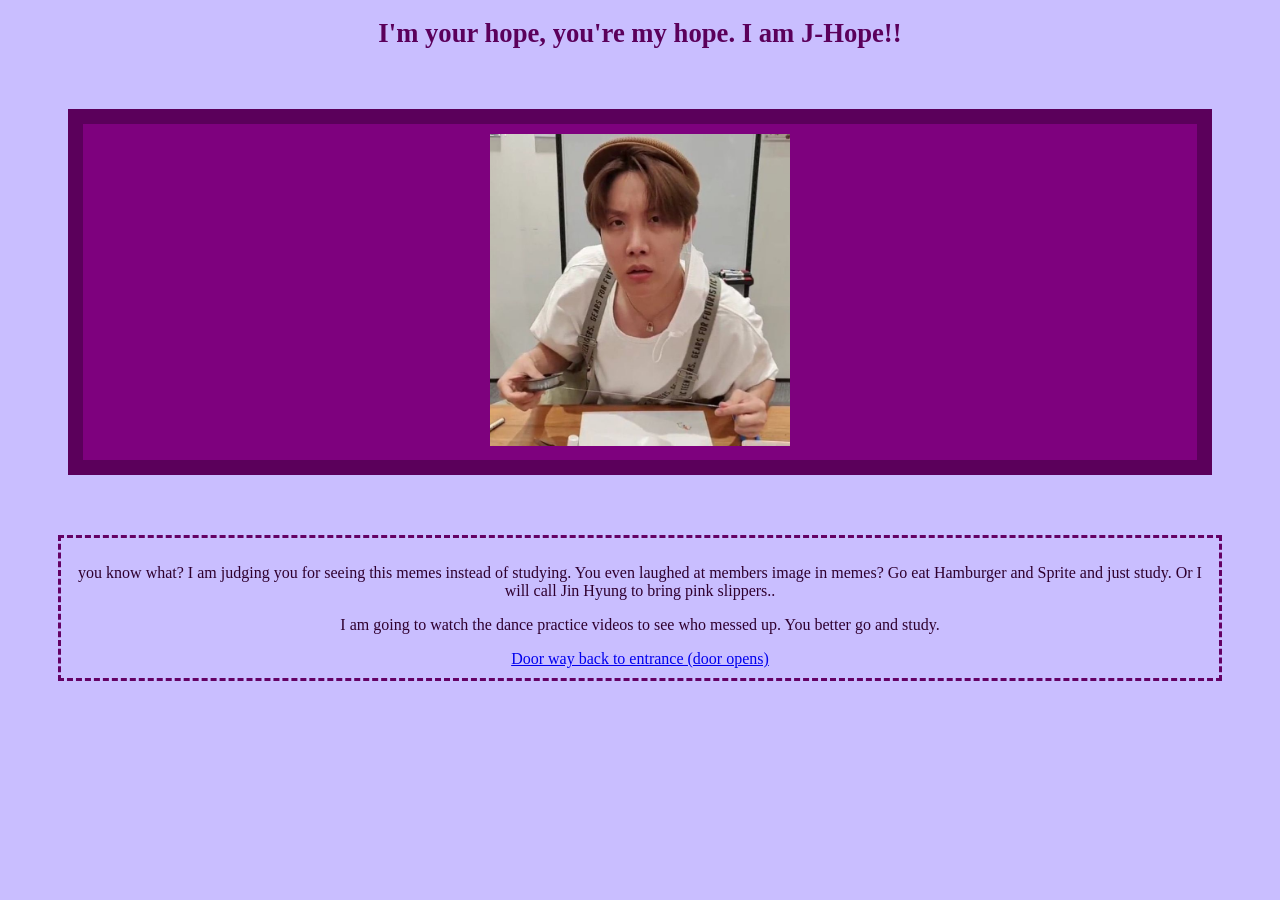
<file: promeme/hobi.html>
<!DOCTYPE html>
<html lang="en">
  <head>
    <meta charset="UTF-8">
    <link rel="stylesheet" href="./style.css"/>
    <title>Judgin machine</title>
  </head>
  <body>
    <center>
        <div id="intro">
            <h1>I'm your hope, you're my hope. I am J-Hope!!</h1>
        </div>
        <div id="img">
            <img src="./images/hopejudge.jpg" width="300px"/>
        </div>
        <div id="go">
            <p>you know what? I am judging you for seeing this memes instead of studying. You even laughed at members image in memes? Go eat Hamburger and Sprite and just study. Or I will call Jin Hyung to bring pink slippers..</p>
            <p>I am going to watch the dance practice videos to see who messed up. You better go and study.</p>
            <a href="./index.html">Door way back to entrance (door opens)</a>
        </div>
    </center>
  </body>
</html>
</file>
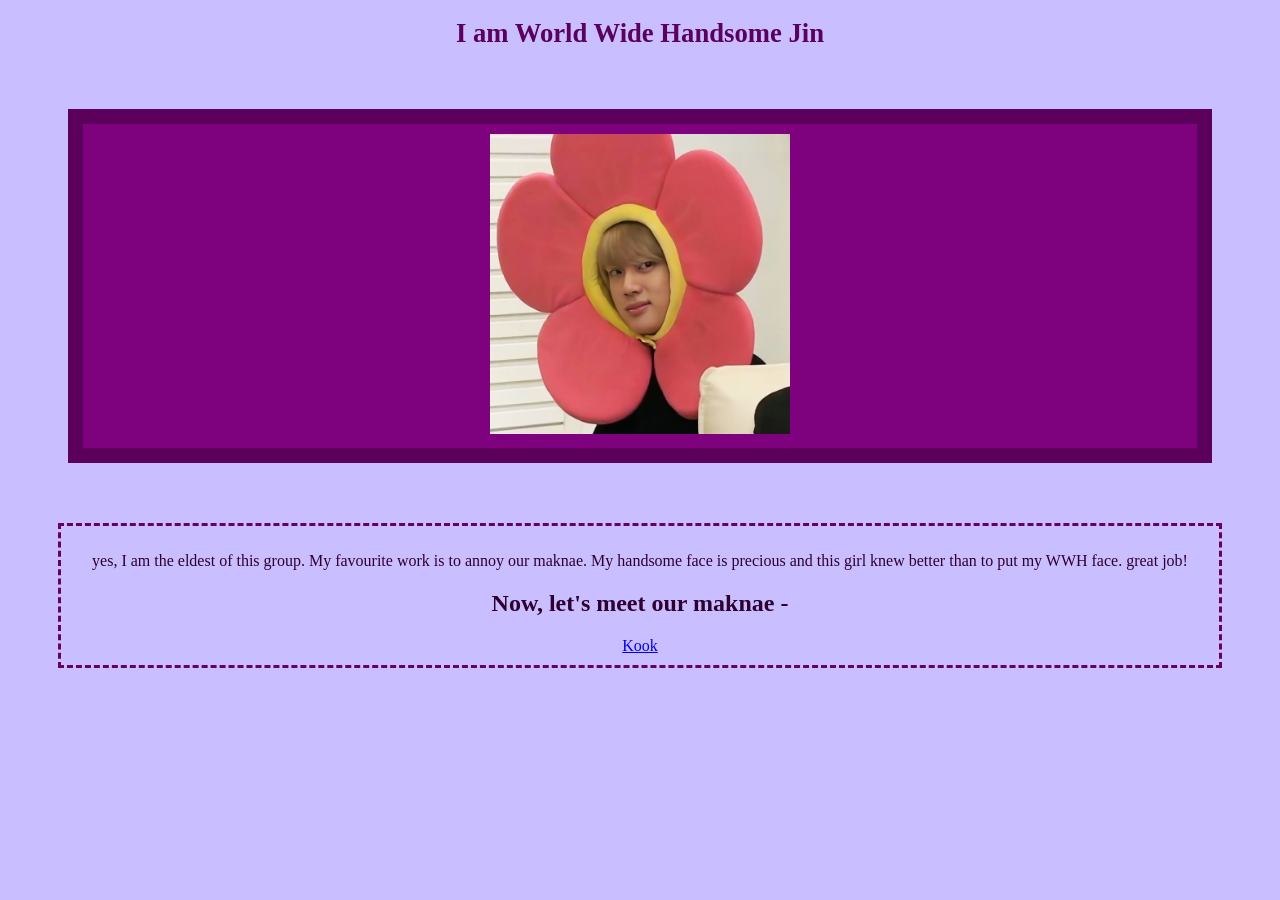
<file: promeme/jin.html>
<!DOCTYPE html>
<html lang="en">
  <head>
    <meta charset="UTF-8">
    <link rel="stylesheet" href="./style.css"/>
    <title>World Wide Handsome</title>
  </head>
  <body>
    <center>
        <div id="intro">
            <h1>I am World Wide Handsome Jin</h1>
        </div>
        <div id="img">
            <img src="./images/wwhjin.jpg" width="300px"/>
        </div>
        <div id="go">
            <p id="jin">yes, I am the eldest of this group. My favourite work is to annoy our maknae. My handsome face is precious and this girl knew better than to put my WWH face. great job!</p>
            <h2>Now, let's meet our maknae - </h2>
            <a href="./kookie.html">Kook</a>
        </div>
    </center>
  </body>
</html>
</file>
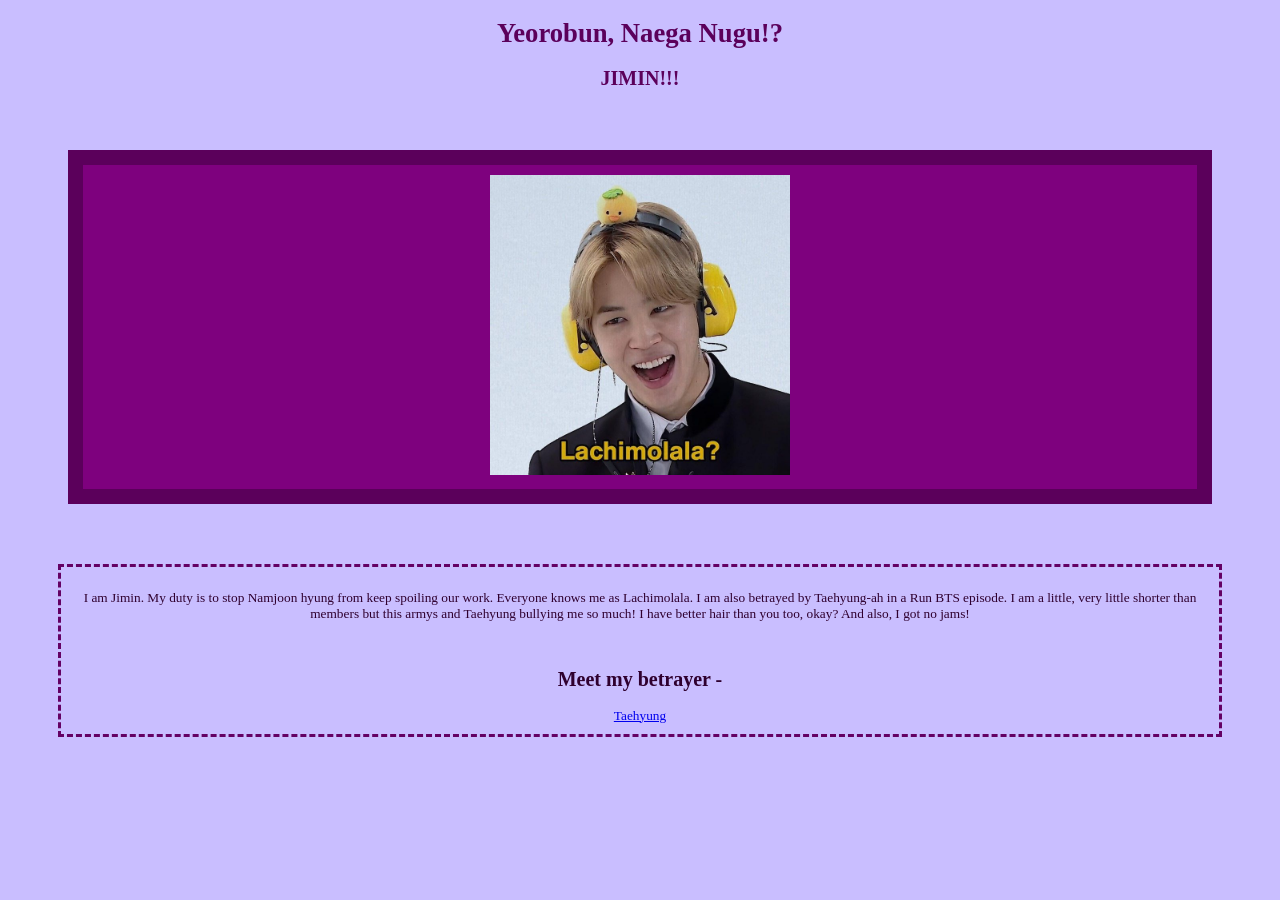
<file: promeme/jm.html>
<!DOCTYPE html>
<html lang="en">
  <head>
    <meta charset="UTF-8">
    <link rel="stylesheet" href="./style.css"/>
    <title>Mochi Jimin</title>
  </head>
  <body>
    <center>
        <div id="intro">
            <h1>Yeorobun, Naega Nugu!?</h1>
            <h2>JIMIN!!!</h2>
        <div id="img">
            <img src="./images/lachimolala.jpg" width="300px"/>
        </div>
        <div id="go">
            <p>I am Jimin. My duty is to stop Namjoon hyung from keep spoiling our work. Everyone knows me as Lachimolala. I am also betrayed by Taehyung-ah in a Run BTS episode. I am a little, very little shorter than members but this armys and Taehyung bullying me so much! I have better hair than you too, okay? And also, I got no jams!</p>
            <br/>
            <h2>Meet my betrayer - </h2><a href="./tae.html">Taehyung</a>
        </div>
    </center>
  </body>
</html>
</file>
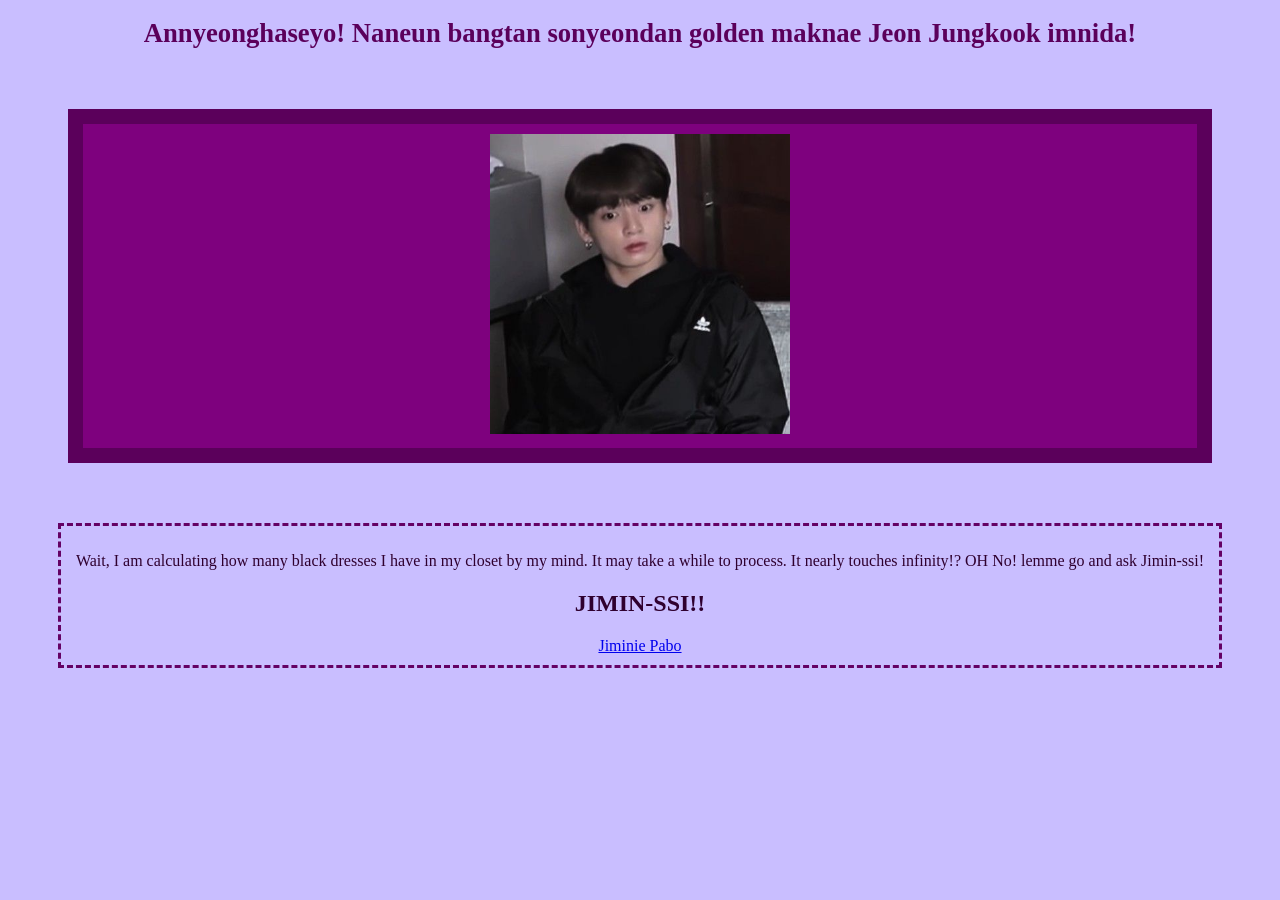
<file: promeme/kookie.html>
<!DOCTYPE html>
<html lang="en">
  <head>
    <meta charset="UTF-8">
    <link rel="stylesheet" href="./style.css"/>
    <title>Golden Maknae</title>
  </head>
  <body>
    <center>
        <div id="intro">
            <h1>Annyeonghaseyo! Naneun bangtan sonyeondan golden maknae Jeon Jungkook imnida!</h1>
        </div>
        <div id="img">
            <img src="./images/confjin.jpg" width="300px"/>
        </div>
        <div id="go">
            <p>Wait, I am calculating how many black dresses I have in my closet by my mind. It may take a while to process. It nearly touches infinity!? OH No! lemme go and ask Jimin-ssi!</p>
            <h2>JIMIN-SSI!!</h2>
            <a href="./jm.html">Jiminie Pabo</a>
        </div>
    </center>
  </body>
</html>
</file>
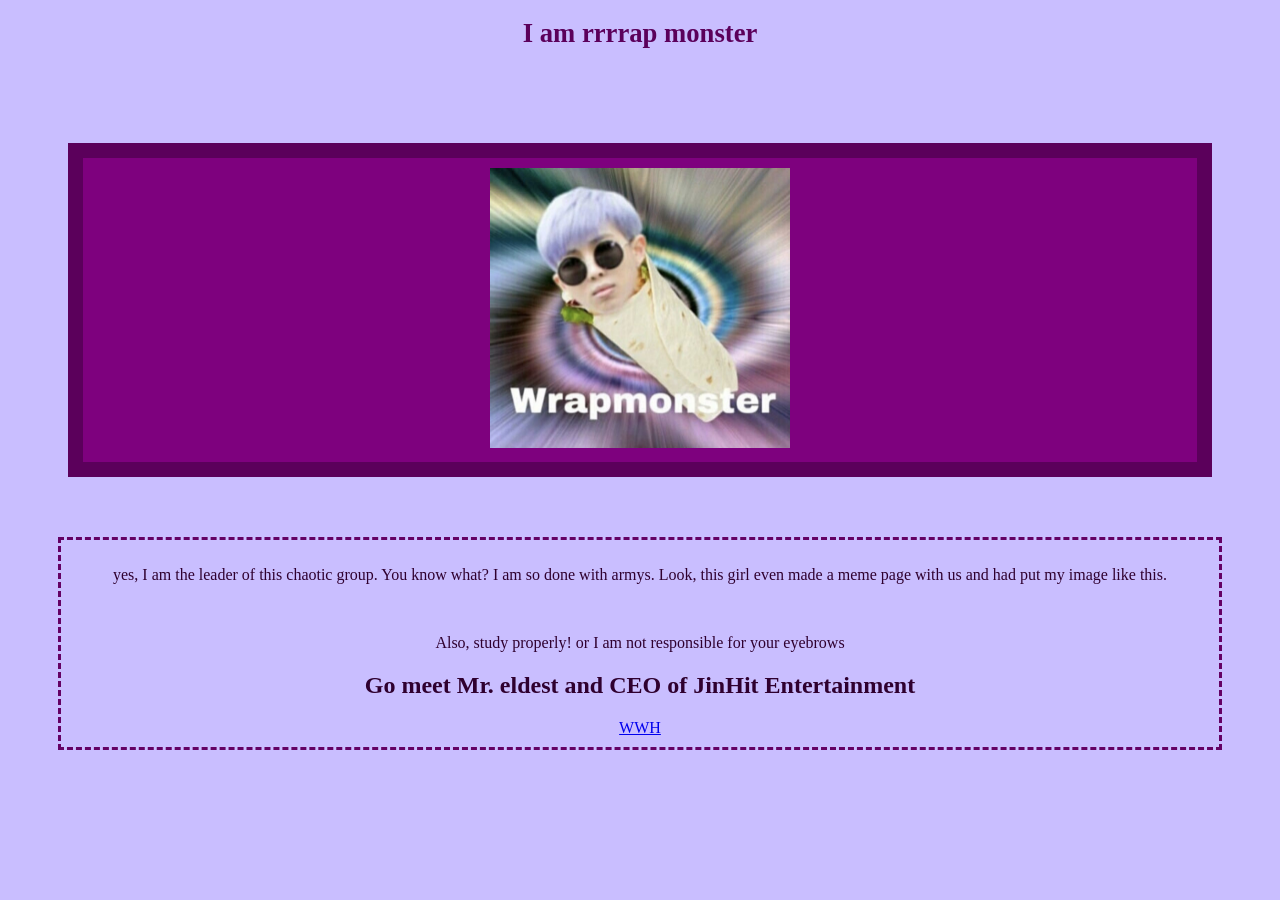
<file: promeme/rap.html>
<!DOCTYPE html>
<html lang="en">
  <head>
    <meta charset="UTF-8">
    <link rel="stylesheet" href="./style.css"/>
    <title>God of Destruction</title>
  </head>
  <body>
    <center>
      <div id="intro">
        <h1>I am rrrrap monster</h1><br/>
      </div>
      <div id="img">
        <img src="./images/rapmon.jpg" width="300px"/>
      </div>
      <div id="go">
        <p id="rapmon">yes, I am the leader of this chaotic group. You know what? I am so done with armys. Look, this girl even made a meme page with us and had put my image like this.</p>
        <br/>
        <p id="rapmon">Also, study properly! or I am not responsible for your eyebrows</p>
        <h2>Go meet Mr. eldest and CEO of JinHit Entertainment</h2>
        <a href="./jin.html">WWH</a>
      </div>
    </center>
  </body>
</html>
</file>
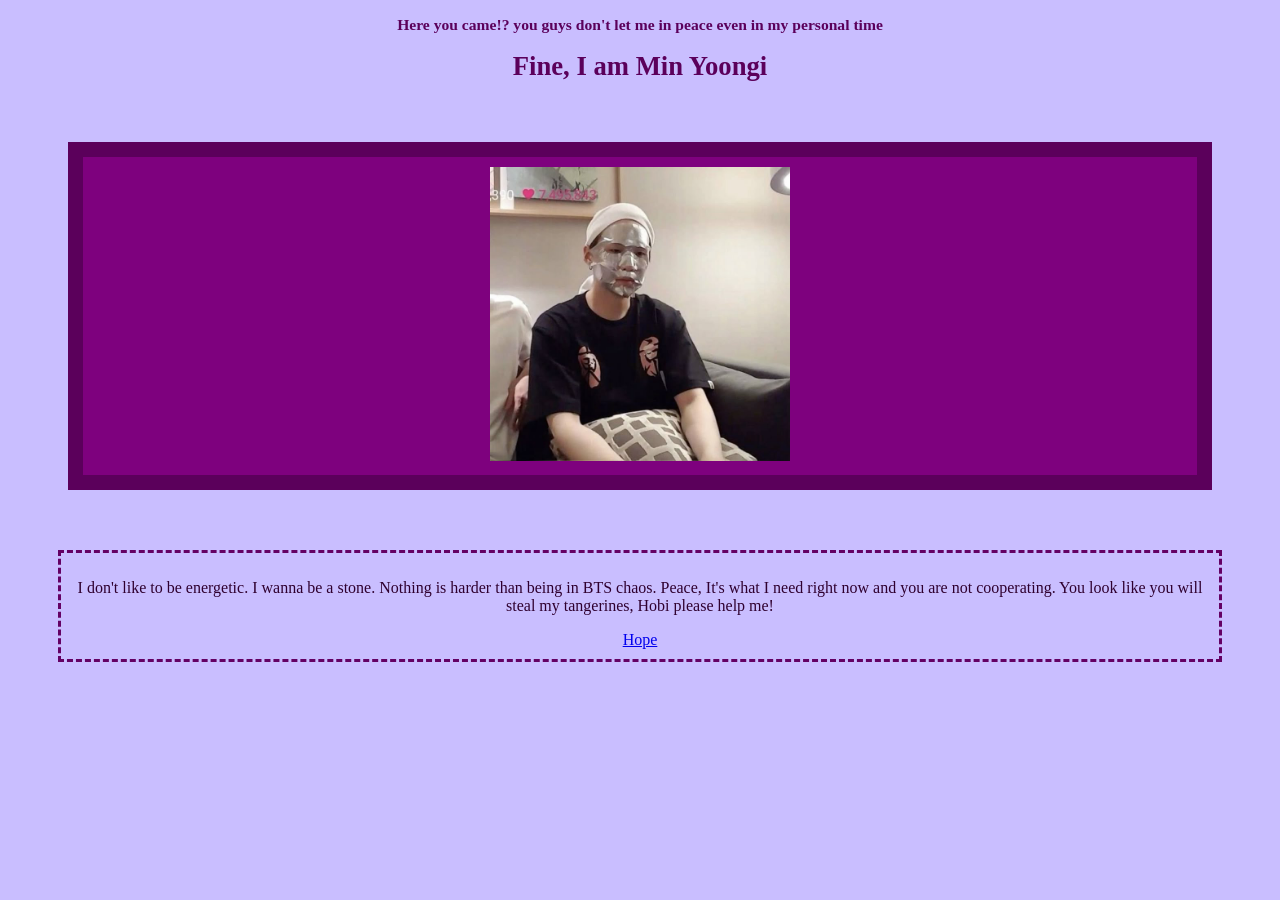
<file: promeme/suga.html>
<!DOCTYPE html>
<html lang="en">
  <head>
    <meta charset="UTF-8">
    <link rel="stylesheet" href="./style.css"/>
    <title>Agust D</title>
  </head>
  <body>
    <center>
        <div id="intro">
            <h3>Here you came!? you guys don't let me in peace even in my personal time</h3>
            <h1>Fine, I am Min Yoongi</h1>
        </div>
        <div id="img">
            <img src="./images/yoongi.jpg" width="300px"/>
        </div>
        <div id="go">
            <p>I don't like to be energetic. I wanna be a stone. Nothing is harder than being in BTS chaos. Peace, It's what I need right now and you are not cooperating. You look like you will steal my tangerines, Hobi please help me!</p>
            <a href="./hobi.html">Hope</a>
        </div>
    </center>
  </body>
</html>
</file>
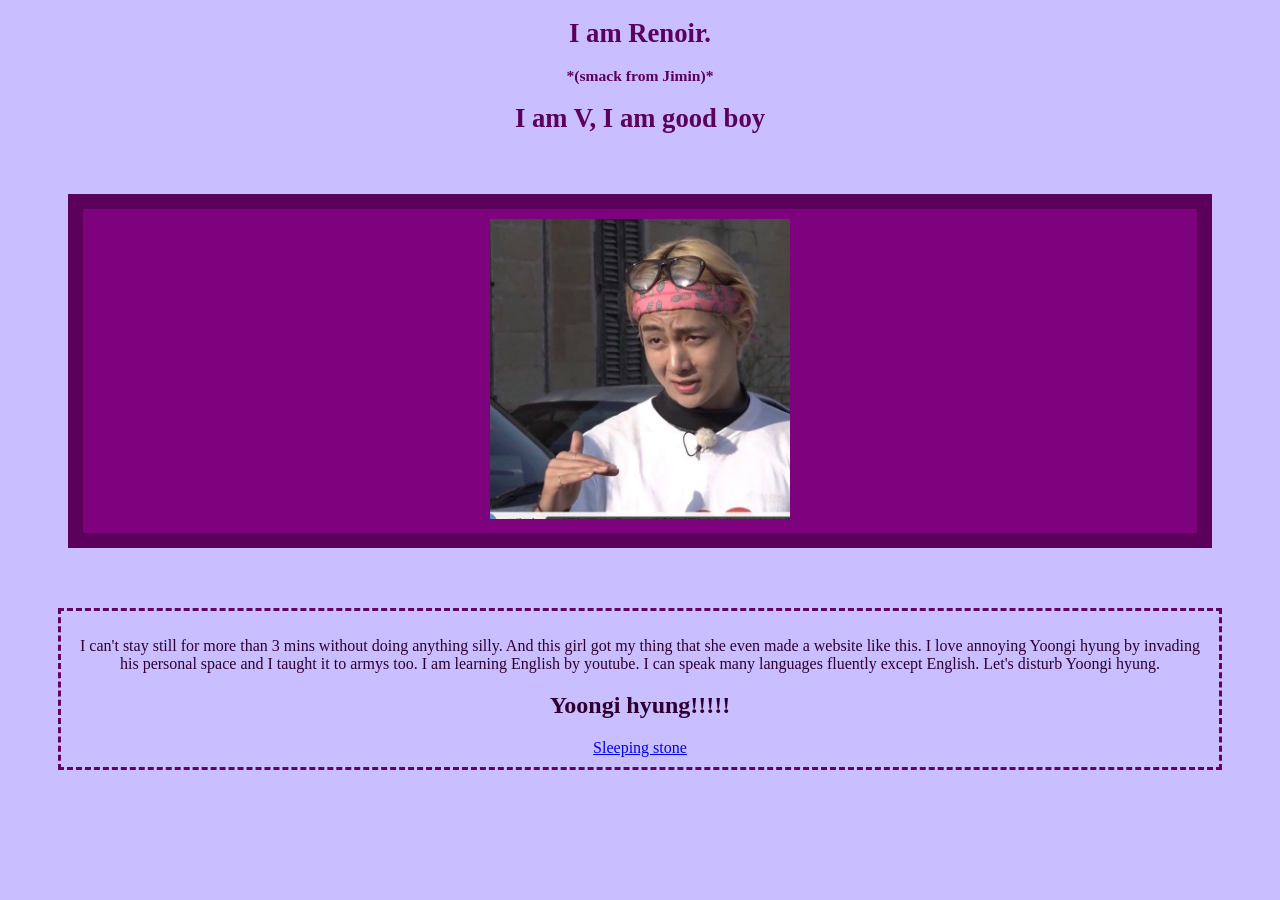
<file: promeme/tae.html>
<!DOCTYPE html>
<html lang="en">
  <head>
    <meta charset="UTF-8">
    <link rel="stylesheet" href="./style.css"/>
    <title>CGV</title>
  </head>
  <body>
     <center>
        <div id="intro">
            <h1>I am Renoir.</h1>
            <h3>*(smack from Jimin)*</h3><h1>I am V, I am good boy</h1>
        </div>
        <div id="img">
            <img src="./images/vfunny.jpg" width="300px"/>
        </div>
        <div id="go">
            <p>I can't stay still for more than 3 mins without doing anything silly. And this girl got my thing that she even made a website like this. I love annoying Yoongi hyung by invading his personal space and I taught it to armys too. I am learning English by youtube. I can speak many languages fluently except English. Let's disturb Yoongi hyung.</p>
            <h2>Yoongi hyung!!!!!</h2>
            <a href="./suga.html">Sleeping stone</a>
        </div>
     </center>
  </body>
</html>
</file>
<file: promeme/style.css>
html{
    background-color: #C9BEFF;
}
#intro{
    color: #5b005b;
    font-family: "Cause",serif;
    font-size: smaller;
}
#img{
    border: 15px solid #5b005b;
    padding:10px;
    margin:60px;
    background-color: #7e017e;
}
#go{
   padding:10px;
   margin:50px;
   border: 3px dashed #640164;
   color:#2f002f;
   font-family: "Just Me Again Down Here", cursive;
}
#hello{
    border:10px solid #5b005b;
    margin: 60px;
    padding:10px;
}
</file>
